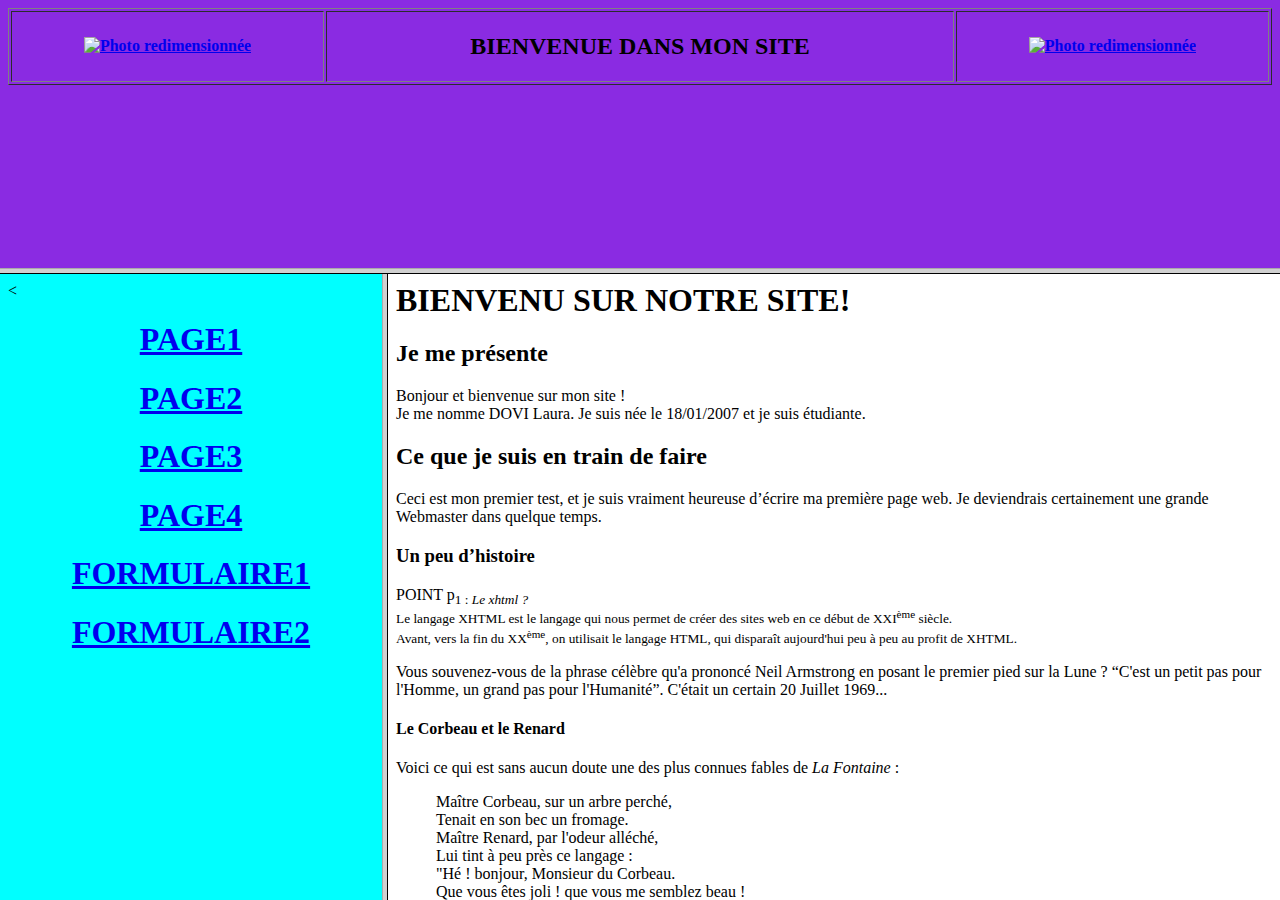
<file: index.html>
<!DOCTYPE html>
<html lang="fr">
<head>
    <meta charset="UTF-8">
    <meta name="viewport" content="width=device-width, initial-scale=1.0">
    <title>Document</title>
</head>

    <frameset rows="30%,70%">
      <frame src="entete.html">
        <frameset cols=" 30%,70%">
            <frame src="menu.html">
            <frame src="page1.html" src="page2.html" src="page3.html" src="page4.html" name="D">
           <frame src="CV.html">     
        </frameset>
    </frameset>

</html>
</file>
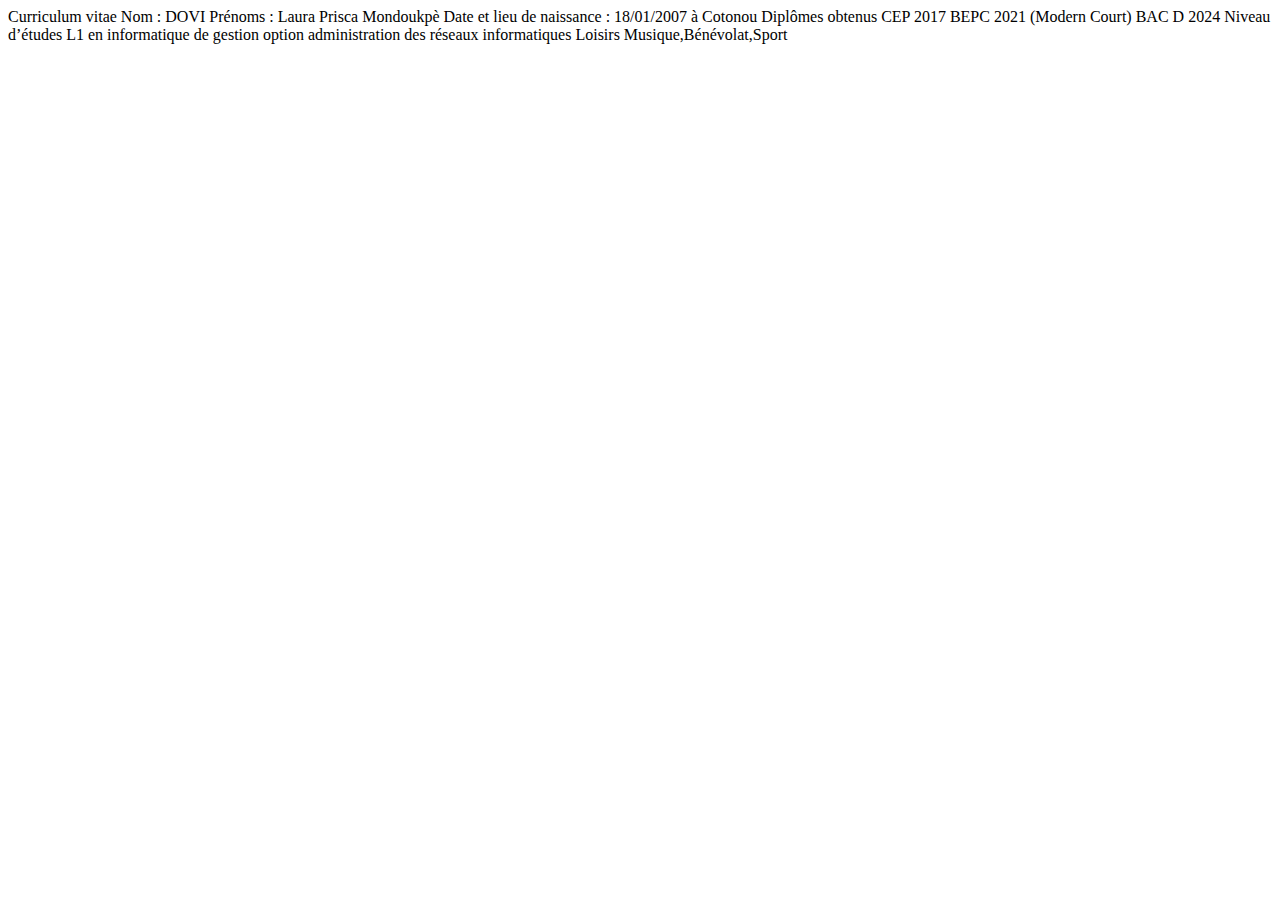
<file: CV.html>
<body>
    Curriculum vitae

    Nom : DOVI
    Prénoms : Laura Prisca Mondoukpè
    Date et lieu de naissance : 18/01/2007 à Cotonou
     Diplômes obtenus 
    CEP 2017
    BEPC 2021 (Modern Court)
    BAC D 2024
    Niveau d’études 
    L1 en informatique de gestion option administration des réseaux informatiques
    Loisirs
    Musique,Bénévolat,Sport
     
</body>
</file>
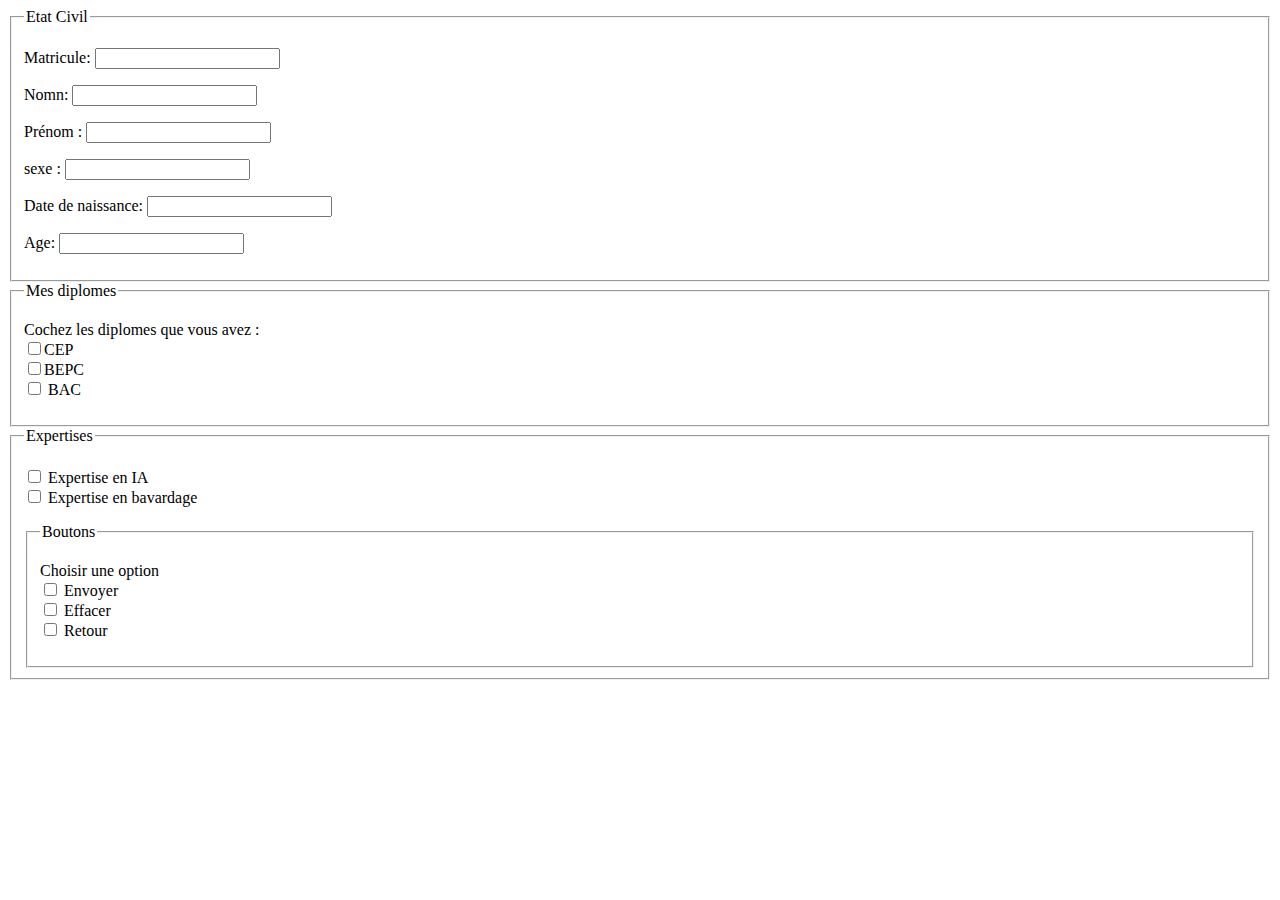
<file: formulaire2.html>
<!DOCTYPE html>
<html lang="fr">
<head>
    <meta charset="UTF-8">
    <meta name="viewport" content="width=device-width, initial-scale=1.0">
    <title>Document</title>
</head>
<body>
    <fieldset border-style:dotted>
        <legend>Etat Civil</legend><!--Titre du fieldset-->
        <form method="post" action="traitement.php">
        <p>
            <label for="matricule">Matricule</label>: <input type="text" name="matricule"/>
        </p>
        </form>
    
    <form method="post" action="traitement.php">
        <p>
            <label for="nom">Nomn</label>: <input type="text" name="nom"/>
        </p>
    </form>
    <form method="post" action="traitement.php">
        <p>
            <label for="prénom">Prénom</label> : <input type="text" name="prénom"/>
        </p>
    </form>
    <form method="post" action="traitement.php">
        <p>
        <label for="sexe">sexe : <input type="text" name="sexe"/>

        </label>
        </p>
    </form>
    <form method="post" action="traitement.php">
        <p>
            <label for="date de naissance">Date de naissance</label>: <input type="text" name="date de naissance"/>
        </p>
    </form>
    <form method="post" action="traitement.php">
        <p>
            <label for="age">Age</label>: <input type="text" name="age"/>
        </p>
    </form>
    </fieldset>

    <fieldset border-style:double>
        <legend>Mes diplomes</legend> <!--Titre du fieldset-->
        <form method="post" action="traitement.php">
            <p>
                Cochez les diplomes que vous avez : <br/>
                <input type="checkbox" name="CEP" id="CEP"/><label for="CEP">CEP</label> <br/>
                <input type="checkbox" name="BEPC" id="BEPC"/><label for="BEPC">BEPC</label><br/>
                <input type="checkbox" name="BAC" id="BAC"> <label for="BAC">BAC</label><br/>
            </p>
        </form>
    </fieldset>
    <fieldset border-style:solid>
<legend>Expertises</legend>
<form method="post" action="traitement.php">
    <p>
        <input type="checkbox" name="Expertise en IA" id="Expertise en IA"/>
        <label for="Expertise en IA">Expertise en IA</label><br/>
        <input type="checkbox" name="Expertise en bavardage" id="Expertise en bavardage"/>
        <label for="Expertise en bavardage">Expertise en bavardage</label><br>
    </p>
</form>
    <fieldset>
        <legend>Boutons</legend>
        <form method="post" action="traitement.php">
            <p>
                Choisir une option <br/>
                <input type="checkbox" name="Envoyer" id="Envoyer"/>
                <label for="Envoyer">Envoyer</label><br/>
                <input type="checkbox" name="Effacer" id="Effacer">
                <label for="Effacer">Effacer</label> <br/>
                <input type="checkbox" name="Retour" id="Retour"/>
                <label for="Retour">Retour</label> <br/>
            </p>
        </form>
    </fieldset>
</body>
</html>
</file>
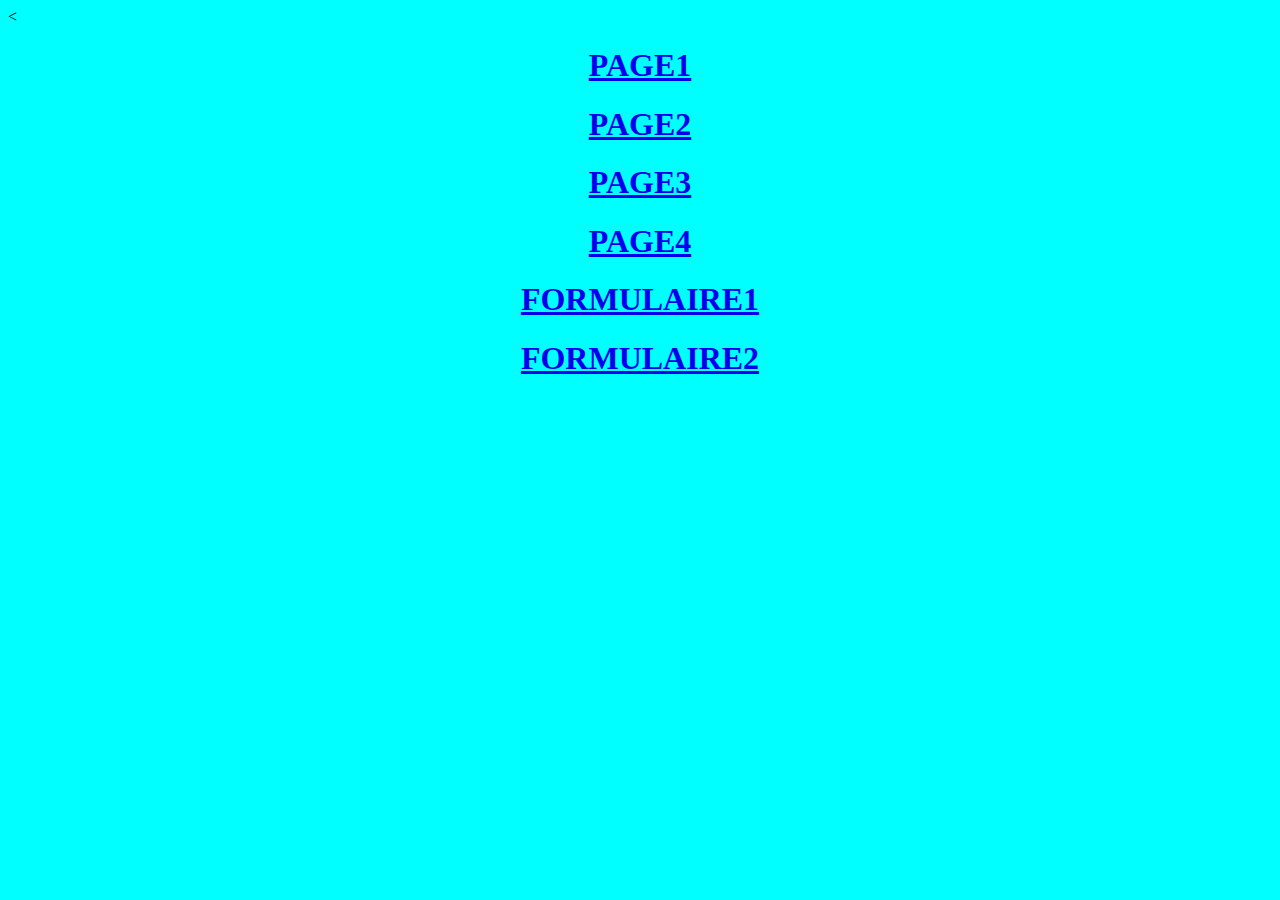
<file: menu.html>
<!DOCTYPE html>
<html lang="fr">
<head>
    <meta charset="UTF-8">
    <meta name="viewport" content="width=device-width, initial-scale=1.0">
    <title>Document</title>
    <STyle> 
        body{ 
            background-color: aqua;
        }
    </STyle>

<
   <style>
    h1{
        text-align: center;
        text-transform: uppercase;
    }
   </style> 
</head>
<body>
    <a href="page1.html" target="D"> <h1>page1</h1></a>
    <a href="page2.html" target="D"><h1>page2</h1></a>
    <a href="page3.html" target="D"><h1>page3</h1></a>
    <a href="page4.html" target="D"><h1>page4</h1></a>
    <a href="formulaire1.html" target="D"><h1>formulaire1</h1></a>
    <a href="formulaire2.html" target="D"><h1>formulaire2</h1></a>
</body>
</html>
</file>
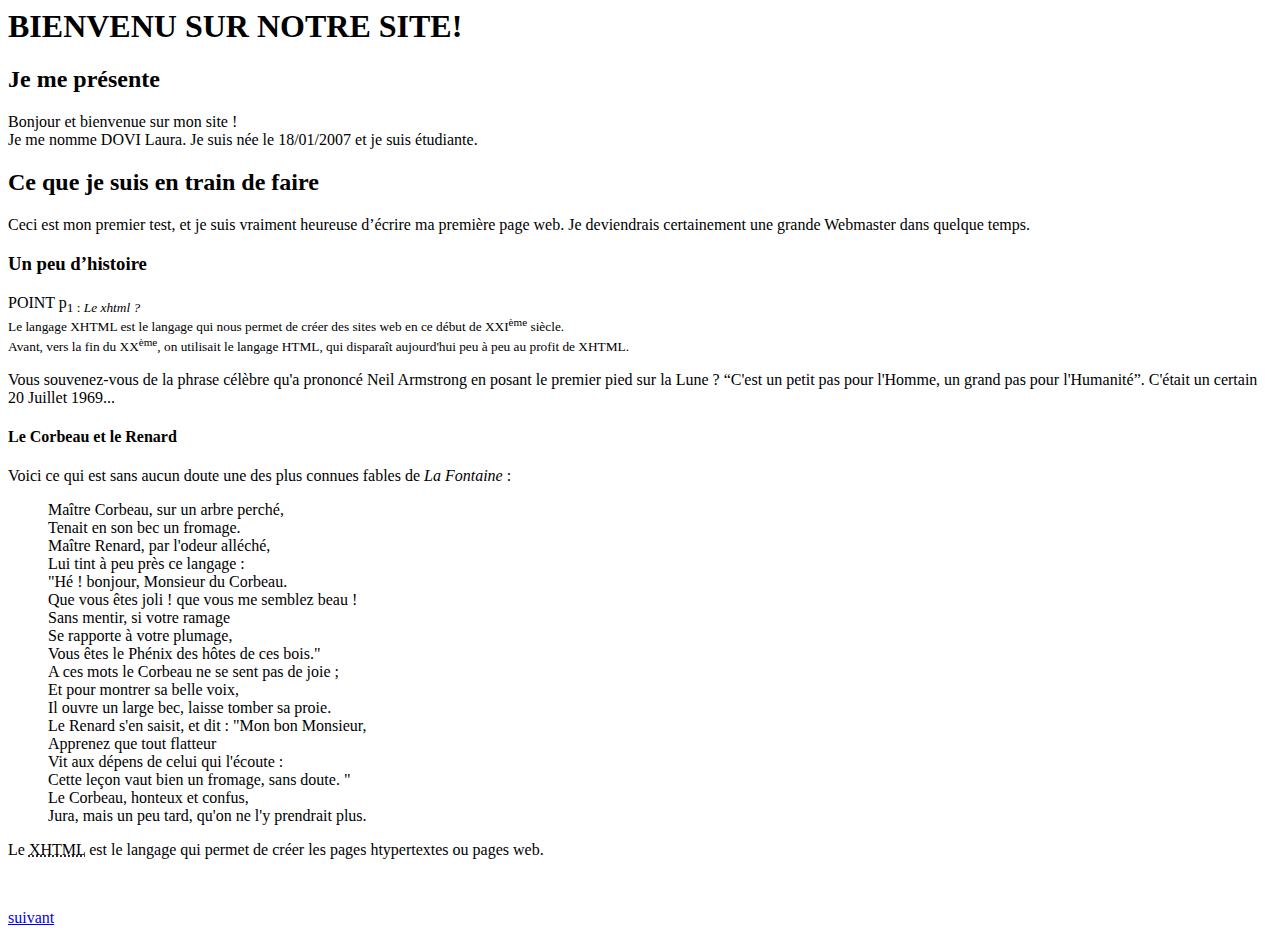
<file: page1.html>
<html>
<head> <title>MON PROJET </title> </head>
<body>
<h1>BIENVENU SUR NOTRE SITE!</h1>
<h2>Je me présente</h2> 
<p> 
Bonjour et bienvenue sur mon site !<br /> Je me nomme DOVI Laura. 
Je suis née le 18/01/2007 et je suis étudiante. 
</p> 
<h2>Ce que je suis en train de faire</h2> 
<p> 
</p> 
Ceci est mon premier test, et je suis vraiment heureuse d’écrire ma première page web. Je deviendrais 
certainement une grande Webmaster dans quelque temps. 
</p> 
 
<h3>Un peu d’histoire</h3> 
 
<p> 
 
POINT p<sub>1</sup> : <em> Le xhtml ?</em><br /> 
 
Le langage XHTML est le langage qui nous permet de créer des sites web en ce début de 
XXI<sup>ème</sup> siècle.<br /> 
 
Avant, vers la fin du XX<sup>ème</sup>, on utilisait le langage HTML, qui disparaît aujourd'hui peu à 
peu au profit   de XHTML. 
 
</p> 
 <p>Vous souvenez-vous de la phrase célèbre qu'a prononcé Neil Armstrong en posant le premier pied 
sur la Lune ? <q>C'est un petit pas pour l'Homme, un grand pas pour l'Humanité</q>. C'était un certain 
20 Juillet 1969...</p> 
 
<h4>Le Corbeau et le Renard</h4> 
<p>Voici ce qui est sans aucun doute une des plus connues fables de <em>La Fontaine</em> 
:</p>  
<blockquote> 
<p id="se"> 
Maître Corbeau, sur un arbre perché,<br /> 
Tenait en son bec un fromage.<br /> 
Maître Renard, par l'odeur alléché,<br /> 
Lui tint à peu près ce langage :<br /> 
"Hé ! bonjour, Monsieur du   Corbeau.<br /> 
Que vous êtes joli ! que vous me semblez beau !<br /> 
Sans mentir, si votre ramage<br /> 
Se rapporte à votre plumage,<br /> 
Vous êtes le Phénix des hôtes de ces bois."<br /> 
A ces mots le Corbeau ne se sent pas de joie ;<br /> 
Et pour montrer sa belle voix,<br /> 
Il ouvre un large bec,   laisse tomber sa proie.<br /> 
Le Renard s'en saisit, et dit : "Mon bon Monsieur,<br /> 
Apprenez que tout flatteur<br /> 
Vit aux dépens de celui qui l'écoute :<br /> 
Cette leçon vaut bien un fromage, sans doute. "<br /> 
Le Corbeau, honteux et confus,<br /> 
Jura, mais un peu tard, qu'on ne l'y prendrait plus. 
</p> 
</blockquote>
<p>Le <acronym title="eXtensible HyperText Markup Language">XHTML</acronym> est le langage qui 
permet de créer les pages htypertextes ou pages web.</p> <br/> <a href="page3.html#x"><p>suivant</p></a>
</body>
<html>
</file>
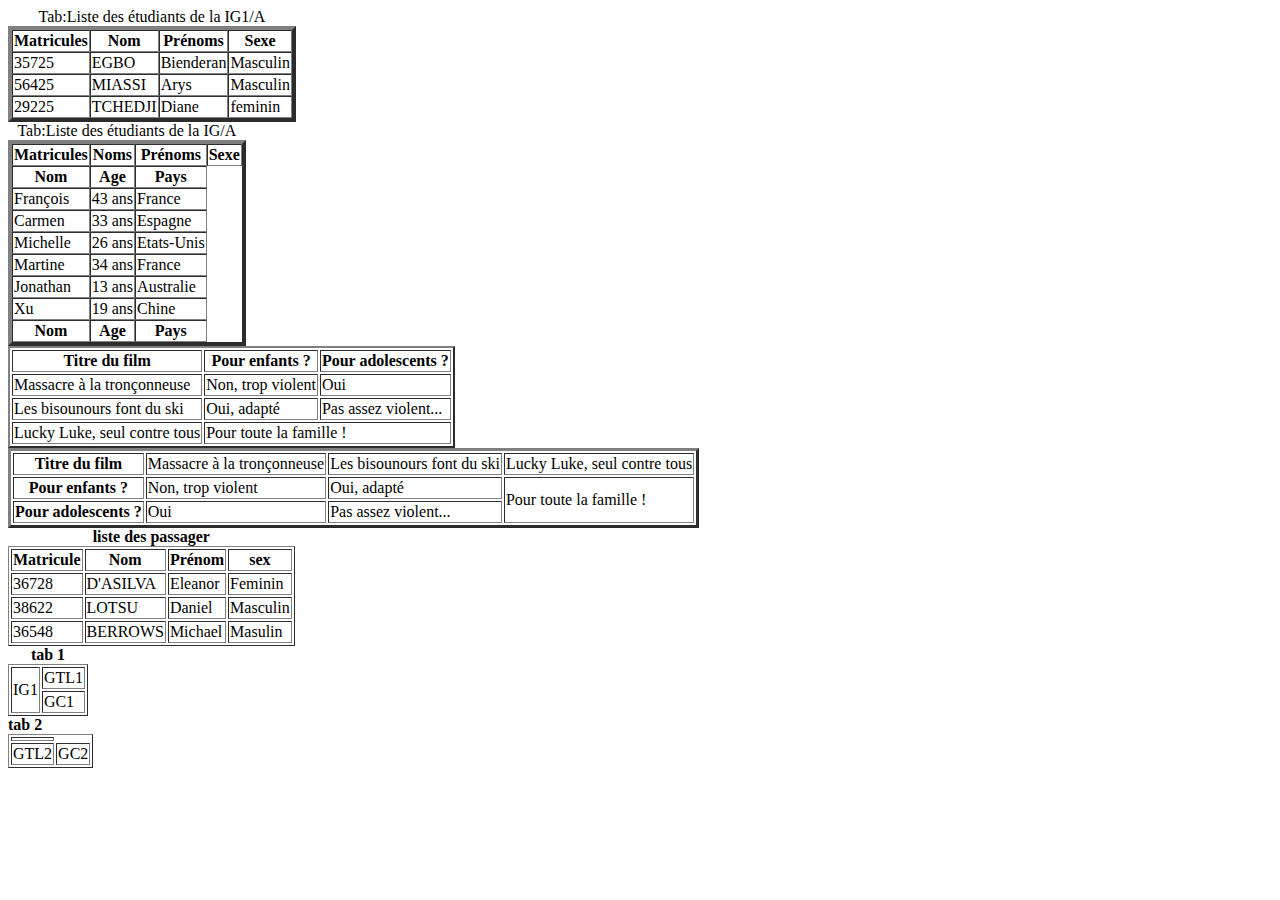
<file: tableau.html>
<!DOCTYPE html>
<html lang="fr">
<head>
    <meta charset="UTF-8">
    <meta name="viewport" content="width=device-width, initial-scale=1.0">
    <title>Document</title>
</head>

<body>
    <table border="4" cellspacing="0">
        <caption> Tab:Liste des étudiants de la IG1/A</caption>
       <thead> <!--En tete du tableau-->
        <tr>
            <th>Matricules</th>
            <th>Nom</th>
            <th>Prénoms</th>
            <th>Sexe</th>
        </tr>
       </thead>
       <tbody> <!--Corps du tableau-->
        <tr>
            <td>35725</td>
            <td>EGBO</td>
            <td>Bienderan</td>
            <td>Masculin</td>
        </tr>
        <tr>
            <td>56425</td>
            <td>MIASSI</td>
            <td>Arys</td>
            <td>Masculin</td>
        </tr>
        <tr>
            <td>29225</td>
            <td>TCHEDJI</td>
            <td>Diane</td>
            <td>feminin</td>
        </tr>

       </tbody>
       <tfoot><!--Pied du tableau-->
        <tr>

        </tr>
       </tfoot>
    </table>
<table>
    <table border="4" cellspacing="0">
        <caption> Tab:Liste des étudiants de la IG/A 
        </caption>
        <thead><!--En-tête du tableau-->
            <tr>
                <th>Matricules</th>
                <th>Noms</th>
                <th>Prénoms</th>
                <th>Sexe</th>
            </tr>
        </thead>
        <tbody><!--Corp
    </table>
    <table border="4" cellpadding="10" cellspacing="0">
        <caption>Tab1</caption>
        <tbody>
            <tr>
                <strong><td rowspan="2" style="color:rgb(0, 87, 128);
               background-color: green;" >IG1</td></strong>
               <td>GTL1</td>

            </tr>
        </tbody>
    </table>


</table>
</body>
</html>
<!DOCTYPE html>
<html lang="en">
<head>
    <meta charset="UTF-8">
    <meta name="viewport" content="width=device-width, initial-scale=1.0">
    <title>Document</title>

    <link rel="stylesheet" href="codet.CSS">
</head>
<body>
<table border="1" class="large"> 
    <caption> <strong>Passagers du vol 377 </strong></caption> 
     
    <thead> <!-- En-tête du tableau --> 
    
        <tr> 
            <th>Nom</th> 
            <th>Age</th> 
            <th>Pays</th> 
            </tr> 
            </thead> 
             
            <tfoot> <!-- Pied de tableau --> 
            <tr> 
            <th>Nom</th> 
            <th>Age</th> 
            <th>Pays</th> 
            </tr> 
            </tfoot> 
             
            <tbody> <!-- Corps du tableau -->
                <tr> <td>François</td> <td> 43 ans</td> <td> France</td></tr> 
            <tr> 
            <td>Carmen</td> 
            <td>33 ans</td> 
            <td>Espagne</td> 
        </tr> 
        <tr> 
        <td>Michelle</td> 
        <td>26 ans</td> 
        <td>Etats-Unis</td> 
        </tr> 
        </tr> 
        <tr> 
        <td>Martine</td> 
        <td>34 ans</td> 
        <td>France</td> 
        </tr> 
        <tr> 
        <td>Jonathan</td> 
        <td>13 ans</td> 
        <td>Australie</td> 
        </tr> 
        <tr> 
        <td>Xu</td> 
        <td>19 ans</td> 
        <td>Chine</td> 
        </tr> 
        </tbody> 
        </table> 
        <table border="2"> 
            <tr> 
            <th>Titre du film</th> 
            <th>Pour enfants ?</th> 
            <th>Pour adolescents ?</th> 
            </tr> 
            <tr> 
            <td>Massacre à la tronçonneuse</td> 
            <td >Non, trop violent</td> 
            <td>Oui</td> 
        </tr> 
        <tr> 
        <td>Les bisounours font du ski</td> 
        <td>Oui, adapté</td> 
        <td>Pas assez violent...</td> 
        </tr> 
        <tr> 
        <td>Lucky Luke, seul contre tous</td> 
        <td colspan="2">Pour toute la famille !</td> 
        </tr> 
        </table>
        
        
        <table border="3"> 
        <tr> 
        <th>Titre du film</th> 
        <td>Massacre à la tronçonneuse</td> 
        <td>Les bisounours font du ski</td> 
        <td>Lucky Luke, seul contre tous</td> 
        </tr> 
        <tr> 
        <th>Pour enfants ?</th> 
        <td>Non, trop violent</td> 
        <td>Oui, adapté</td> 
        <td rowspan="2">Pour toute la famille !</td> 
        </tr> 
        <tr> 
        <th>Pour adolescents ?</th> 
        <td>Oui</td> 
        <td>Pas assez violent...</td>
        </tr> 
        </table>
        
            <table border="1" class="large"> 
                <caption> <strong>liste des passager </strong></caption>
                <tr>
                    <th>Matricule</th>
                    <th>Nom</th>
                    <th>Prénom</th>
                    <th>sex</th>
                </tr>
                <tr>
                    <td>36728</th>
                    <td>D'ASILVA</td>
                    <td>Eleanor</td>
                    <td>Feminin</td>
                </tr>
                <tr>
                    <td>38622</td>
                    <td>LOTSU</td>
                    <td>Daniel</td>
                    <td>Masculin</td>
                </tr>
                <tr>
                    <td>36548</td>
                    <td>BERROWS</td>
                    <td>Michael</td>
                    <td>Masulin </td> 
                </tr>    
            </table>
            <table border="1" class="coutr">
                <caption><strong>tab 1</strong></caption> 
                <tr><td rowspan="2" class="vert"> IG1</td>
                    <td>GTL1</td>
                    
        </tr>
        <tr>  <td> GC1</td>
            
            </tr>
        
            </table>
            <table border="1" cellpaddig="10"celspacing="0"
                <caption><strong>tab 2</strong></caption>
                <tr>
                   <em><td colpan="2" style= colorIG2></td>
                    
                    
        
                </tr>
        
                <tr>  <td > GTL2</td>
                    <td> GC2</td>
                    
          
            
            </tr>       
        </body>
        </html>
</file>
